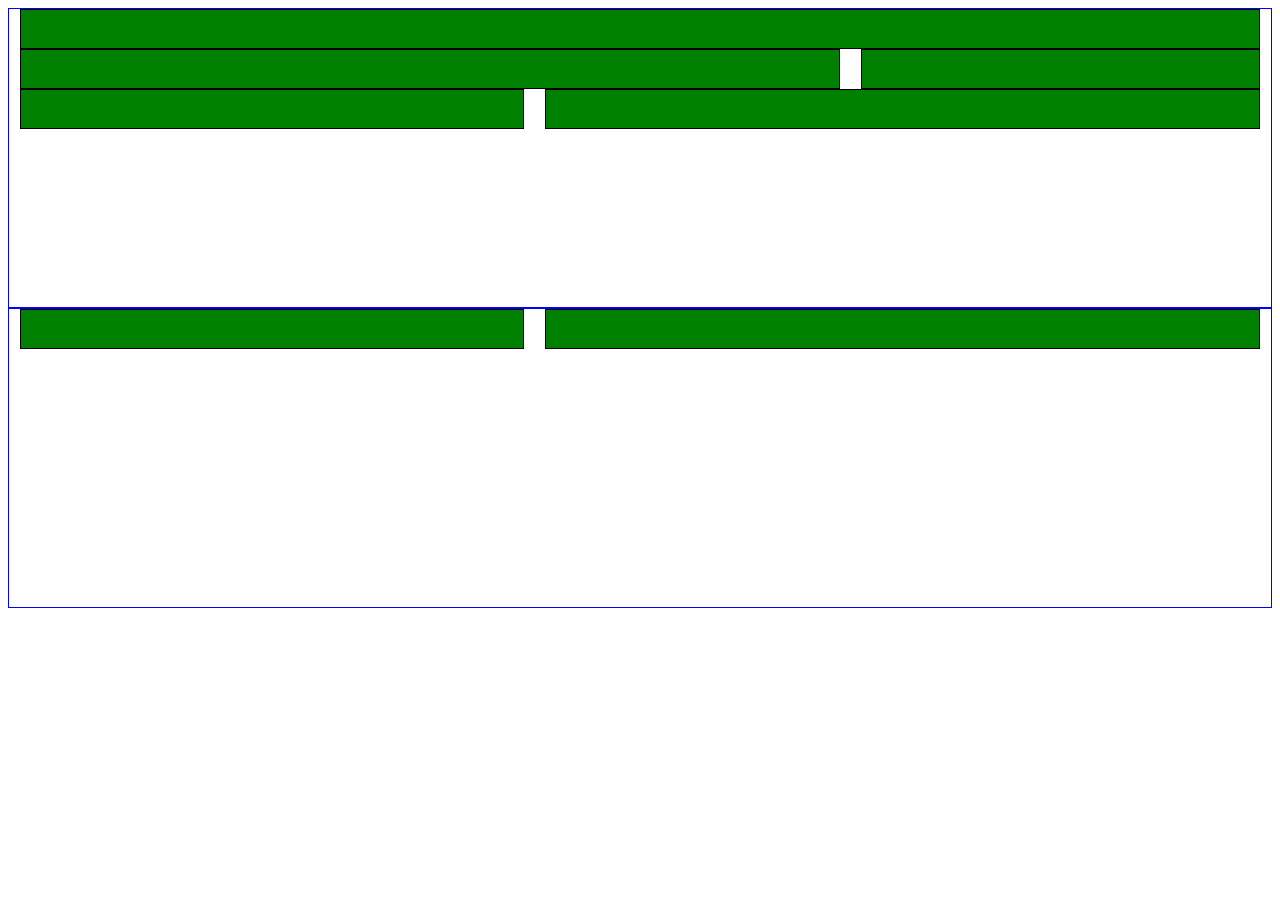
<file: scss/grid.html>
<!DOCTYPE html>
<html lang="en">
<head>
  <meta charset="UTF-8">
  <meta http-equiv="X-UA-Compatible" content="IE=edge">
  <meta name="viewport" content="width=device-width, initial-scale=1.0">
  <link rel="stylesheet" href="grid.css">
  <title>grid 系統展示</title>
</head>
<body>
  <div id="app">
    <!-- 1欄 -->
    <div class="row">
      <div class="col-12"></div>
      <div class="col-8"></div>
      <div class="col-4"></div>
      <div class="col-5"></div>
      <div class="col-7"></div>
    </div>
    <!-- 5欄和7欄 -->
    <div class="row">
      <div class="col-5"></div>
      <div class="col-7"></div>
    </div>
  </div>
</body>
</html>
</file>
<file: scss/grid.css>
.row {
  max-width: 100%;
  margin-left: auto;
  margin-right: auto;
  -webkit-box-sizing: border-box;
          box-sizing: border-box;
  border: 1px solid blue;
  height: 300px;
}

.row:after {
  content: "";
  display: block;
  clear: both;
}

.col-1 {
  width: 6.66667%;
  float: left;
  margin-left: 0.83333%;
  margin-right: 0.83333%;
  -webkit-box-sizing: border-box;
          box-sizing: border-box;
  border: 1px solid black;
  height: 40px;
  background: green;
}

.col-2 {
  width: 15%;
  float: left;
  margin-left: 0.83333%;
  margin-right: 0.83333%;
  -webkit-box-sizing: border-box;
          box-sizing: border-box;
  border: 1px solid black;
  height: 40px;
  background: green;
}

.col-3 {
  width: 23.33333%;
  float: left;
  margin-left: 0.83333%;
  margin-right: 0.83333%;
  -webkit-box-sizing: border-box;
          box-sizing: border-box;
  border: 1px solid black;
  height: 40px;
  background: green;
}

.col-4 {
  width: 31.66667%;
  float: left;
  margin-left: 0.83333%;
  margin-right: 0.83333%;
  -webkit-box-sizing: border-box;
          box-sizing: border-box;
  border: 1px solid black;
  height: 40px;
  background: green;
}

.col-5 {
  width: 40%;
  float: left;
  margin-left: 0.83333%;
  margin-right: 0.83333%;
  -webkit-box-sizing: border-box;
          box-sizing: border-box;
  border: 1px solid black;
  height: 40px;
  background: green;
}

.col-6 {
  width: 48.33333%;
  float: left;
  margin-left: 0.83333%;
  margin-right: 0.83333%;
  -webkit-box-sizing: border-box;
          box-sizing: border-box;
  border: 1px solid black;
  height: 40px;
  background: green;
}

.col-7 {
  width: 56.66667%;
  float: left;
  margin-left: 0.83333%;
  margin-right: 0.83333%;
  -webkit-box-sizing: border-box;
          box-sizing: border-box;
  border: 1px solid black;
  height: 40px;
  background: green;
}

.col-8 {
  width: 65%;
  float: left;
  margin-left: 0.83333%;
  margin-right: 0.83333%;
  -webkit-box-sizing: border-box;
          box-sizing: border-box;
  border: 1px solid black;
  height: 40px;
  background: green;
}

.col-9 {
  width: 73.33333%;
  float: left;
  margin-left: 0.83333%;
  margin-right: 0.83333%;
  -webkit-box-sizing: border-box;
          box-sizing: border-box;
  border: 1px solid black;
  height: 40px;
  background: green;
}

.col-10 {
  width: 81.66667%;
  float: left;
  margin-left: 0.83333%;
  margin-right: 0.83333%;
  -webkit-box-sizing: border-box;
          box-sizing: border-box;
  border: 1px solid black;
  height: 40px;
  background: green;
}

.col-11 {
  width: 90%;
  float: left;
  margin-left: 0.83333%;
  margin-right: 0.83333%;
  -webkit-box-sizing: border-box;
          box-sizing: border-box;
  border: 1px solid black;
  height: 40px;
  background: green;
}

.col-12 {
  width: 98.33333%;
  float: left;
  margin-left: 0.83333%;
  margin-right: 0.83333%;
  -webkit-box-sizing: border-box;
          box-sizing: border-box;
  border: 1px solid black;
  height: 40px;
  background: green;
}
</file>
